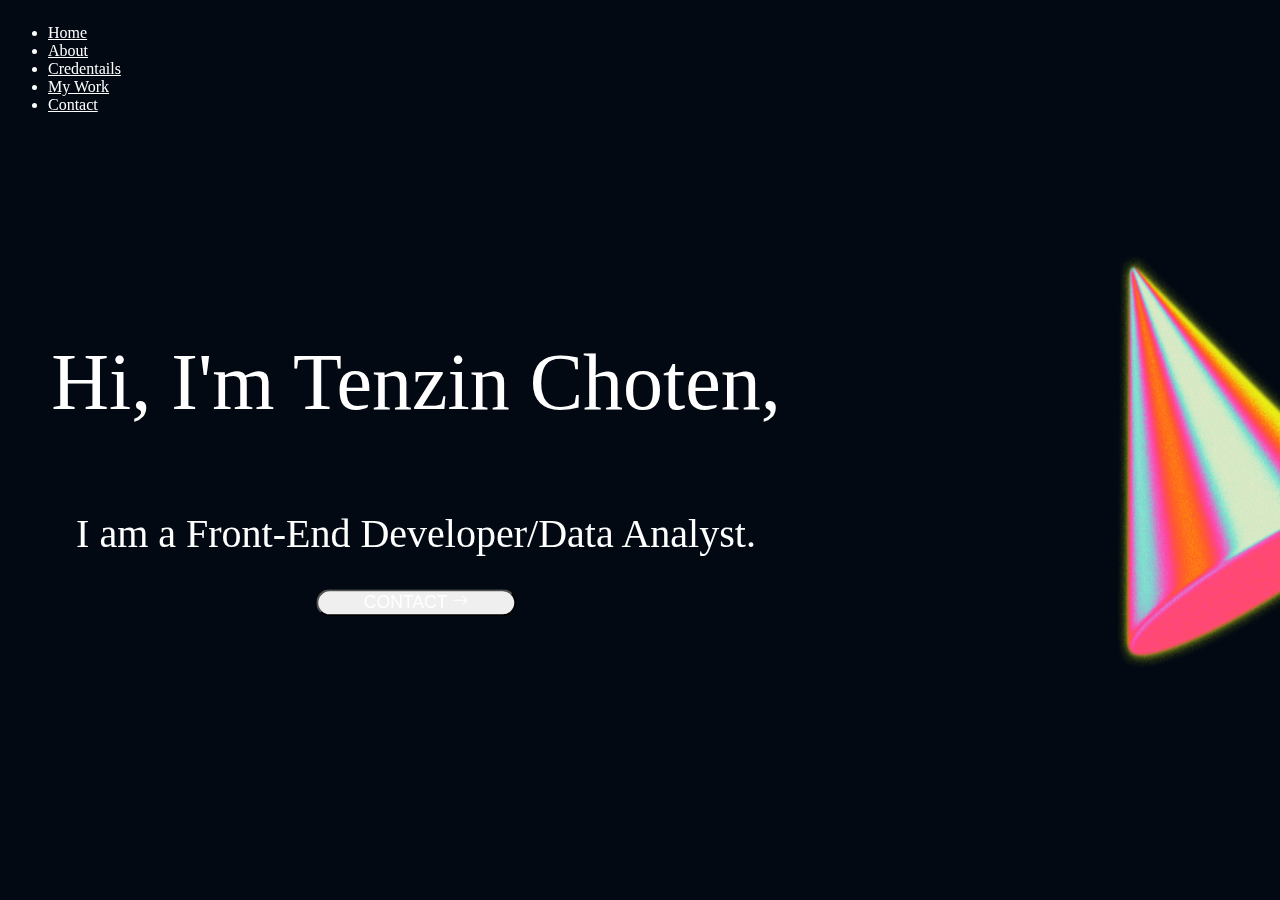
<file: index.html>
<!DOCTYPE html>
<html lang="en">
<head>
    <meta charset="UTF-8">
    <title>Home</title>
    <link href="https://cdn.jsdelivr.net/npm/bootstrap@5.3.8/dist/css/bootstrap.min.css" rel="stylesheet" integrity="sha384-sRIl4kxILFvY47J16cr9ZwB07vP4J8+LH7qKQnuqkuIAvNWLzeN8tE5YBujZqJLB" crossorigin="anonymous">
    <link rel="stylesheet" href="./style.css">
</head>
<body>
    <script src="https://cdn.jsdelivr.net/npm/bootstrap@5.3.8/dist/js/bootstrap.bundle.min.js" integrity="sha384-FKyoEForCGlyvwx9Hj09JcYn3nv7wiPVlz7YYwJrWVcXK/BmnVDxM+D2scQbITxI" crossorigin="anonymous"></script>
    
    <!-- Header -->
     <div class="container con">
  <header class="justify-content-start py-4">
    <ul class="nav nav-pills">
      <li class="nav-item px-2">
        <a href="./index.html" class="nav-link" aria-current="page">Home</a>
      </li>
      <li class="nav-item px-2">
        <a href="./About.html" class="nav-link" >About</a>
      </li>
      <li class="nav-item px-2">
        <a href="./credential.html" class="nav-link">Credentails</a>
      </li>
      <li class="nav-item px-2">
        <a href="./work.html" class="nav-link">My Work</a>
      </li>
      <li class="nav-item px-2">
        <a href="./contact.html" class="nav-link">Contact</a>
      </li>
    </ul>
  </header>
</div>

    <!-- Home -->
     <div class="container">
     <div class="home-class">
        <img src="./images/Heroes.png" alt="Code Sign">
        
        <div class="hero-text">
            <h1>Hi, I'm Tenzin Choten,</h1>
            <h5>I am a Front-End Developer/Data Analyst.</h5>
            
          <a href="./contact.html">
            <button type="button" class="btn btn-outline-light hero-button">Contact 
                <svg xmlns="http://www.w3.org/2000/svg" width="16" height="16" fill="currentColor" class="bi bi-arrow-right" viewBox="0 0 16 16">
    <path fill-rule="evenodd" d="M1 8a.5.5 0 0 1 .5-.5h11.793l-3.147-3.146a.5.5 0 0 1 .708-.708l4 4a.5.5 0 0 1 0 .708l-4 4a.5.5 0 0 1-.708-.708L13.293 8.5H1.5A.5.5 0 0 1 1 8"/>
      </svg>
      </button>
      </a>
        </div>
    </div>
    </div>
    
</body>
</html>
</file>
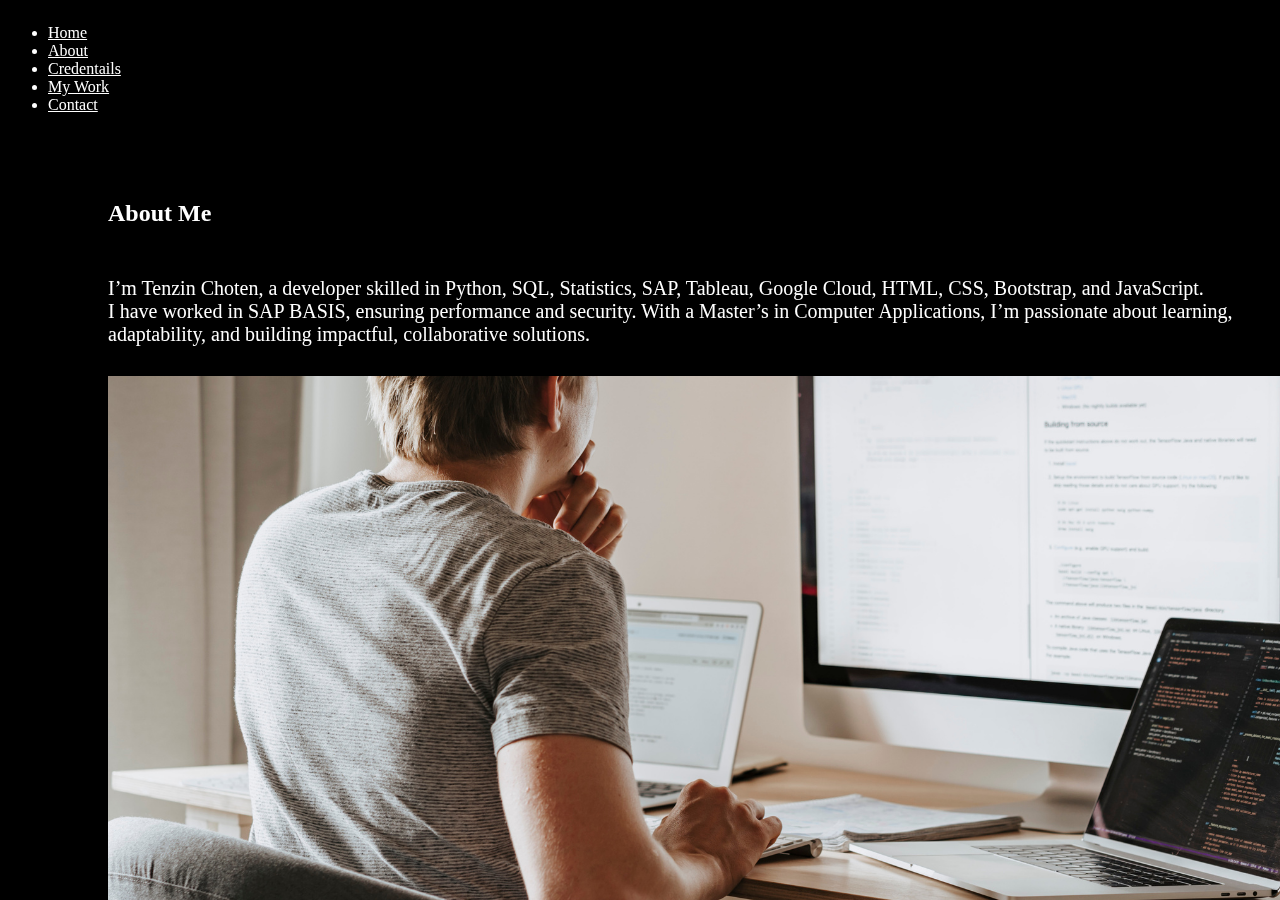
<file: About.html>
<!DOCTYPE html>
<html lang="en">
<head>
    <meta charset="UTF-8">
    <meta name="viewport" content="width=device-width, initial-scale=1.0">
    <title>About</title>
    <link href="https://cdn.jsdelivr.net/npm/bootstrap@5.3.8/dist/css/bootstrap.min.css" rel="stylesheet" integrity="sha384-sRIl4kxILFvY47J16cr9ZwB07vP4J8+LH7qKQnuqkuIAvNWLzeN8tE5YBujZqJLB" crossorigin="anonymous">
    <link rel="stylesheet" href="./style.css">
</head>
<body>
    <!-- Header -->
     <div class="container con">
  <header class="justify-content-start py-4">
    <ul class="nav nav-pills">
      <li class="nav-item px-2">
        <a href="./index.html" class="nav-link" aria-current="page">Home</a>
      </li>
      <li class="nav-item px-2">
        <a href="./About.html" class="nav-link" >About</a>
      </li>
      <li class="nav-item px-2">
        <a href="./credential.html" class="nav-link">Credentails</a>
      </li>
      <li class="nav-item px-2">
        <a href="./work.html" class="nav-link">My Work</a>
      </li>
      <li class="nav-item px-2">
        <a href="./contact.html" class="nav-link">Contact</a>
      </li>
    </ul>
  </header>
</div>

    <!-- About Me -->

        <div class="about-class">
        <h2>About Me</h2>
        <p>I’m Tenzin Choten, a developer skilled in Python, SQL, Statistics, SAP, Tableau, Google Cloud, HTML, CSS, Bootstrap, and JavaScript. <br>I have worked in SAP BASIS, ensuring performance and security. With a Master’s in Computer Applications, I’m passionate about learning, adaptability, and building impactful, collaborative solutions.</p>
        <img src="./images/about.png" alt="About Me Image" class="about-image">
    </div>

    
</body>
</html>
</file>
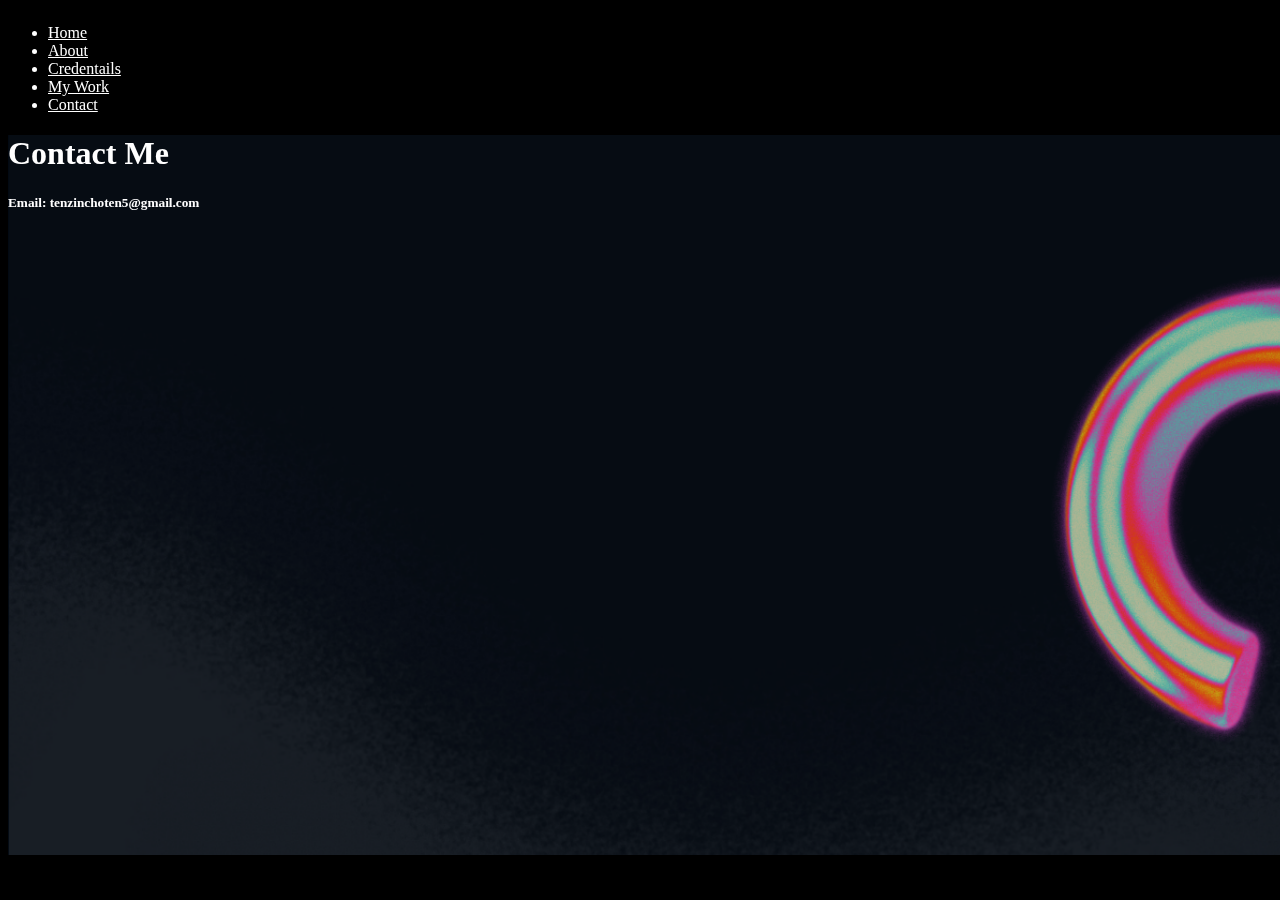
<file: contact.html>
<!DOCTYPE html>
<html lang="en">
<head>
    <meta charset="UTF-8">
    <title>Contact</title>
    <link href="https://cdn.jsdelivr.net/npm/bootstrap@5.3.8/dist/css/bootstrap.min.css" rel="stylesheet" integrity="sha384-sRIl4kxILFvY47J16cr9ZwB07vP4J8+LH7qKQnuqkuIAvNWLzeN8tE5YBujZqJLB" crossorigin="anonymous">
    <link rel="stylesheet" href="./style.css">
</head>
<body>

     <!-- Header -->
     <div class="container con">
  <header class="justify-content-start py-4">
    <ul class="nav nav-pills">
      <li class="nav-item px-2">
        <a href="./index.html" class="nav-link" aria-current="page">Home</a>
      </li>
      <li class="nav-item px-2">
        <a href="./About.html" class="nav-link" >About</a>
      </li>
      <li class="nav-item px-2">
        <a href="./credential.html" class="nav-link">Credentails</a>
      </li>
      <li class="nav-item px-2">
        <a href="./work.html" class="nav-link">My Work</a>
      </li>
      <li class="nav-item px-2">
        <a href="./contact.html" class="nav-link">Contact</a>
      </li>
    </ul>
  </header>
</div>

    <div class="container">
        <div class="hero-text-credentials">
            <img src="./images/contact-background.png" alt="Contact Image" class="contact-image ">
            <h1 class="mx-4 my-5 py-4">Contact Me </h1>
            <h5 class="mx-4">Email: tenzinchoten5@gmail.com</h5>


    
</body>
</html>
</file>
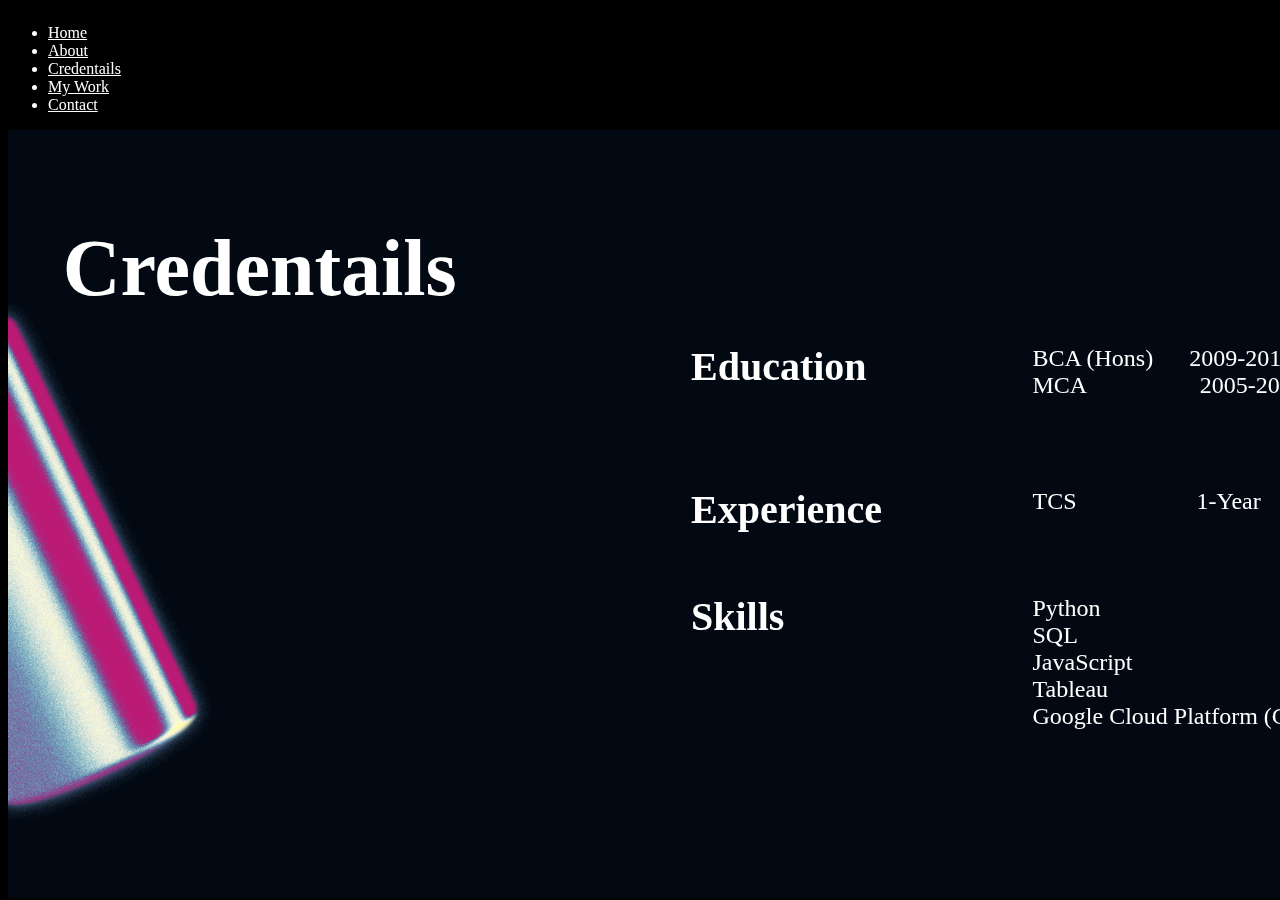
<file: credential.html>
<!DOCTYPE html>
<html lang="en">
<head>
    <meta charset="UTF-8">
    <title>Credentails</title>
    <link href="https://cdn.jsdelivr.net/npm/bootstrap@5.3.8/dist/css/bootstrap.min.css" rel="stylesheet" integrity="sha384-sRIl4kxILFvY47J16cr9ZwB07vP4J8+LH7qKQnuqkuIAvNWLzeN8tE5YBujZqJLB" crossorigin="anonymous">
    <link rel="stylesheet" href="./style.css">
</head>

<body class="credentails-body">

     <!-- Header -->
     <div class="container con">
  <header class="justify-content-start py-4">
    <ul class="nav nav-pills">
      <li class="nav-item px-2">
        <a href="./index.html" class="nav-link" aria-current="page">Home</a>
      </li>
      <li class="nav-item px-2">
        <a href="./About.html" class="nav-link" >About</a>
      </li>
      <li class="nav-item px-2">
        <a href="./credential.html" class="nav-link">Credentails</a>
      </li>
      <li class="nav-item px-2">
        <a href="./work.html" class="nav-link">My Work</a>
      </li>
      <li class="nav-item px-2">
        <a href="./contact.html" class="nav-link">Contact</a>
      </li>
    </ul>
  </header>
</div>
   
    <div class="credential-img">
        <img src="./images/credentail-background.png" alt="Credentials Image">
        <div class="hero-text-credential">
        <h1>Credentails</h1>
        <h5>Education</h5>
        <p>BCA (Hons) &nbsp; &nbsp; &nbsp;2009-2012 <br>
            MCA &nbsp; &nbsp; &nbsp; &nbsp; &nbsp; &nbsp; &nbsp; &nbsp; &nbsp; 2005-2008</p>

        <div class="experience">
        <h5>Experience</h5>
        <p> TCS  &nbsp; &nbsp; &nbsp; &nbsp; &nbsp; &nbsp; &nbsp; &nbsp; &nbsp; &nbsp;1-Year <br> </p>
        </div>

        <div class="skills">
        <h5>Skills</h5>
        <p> Python <br> SQL <br> JavaScript <br> Tableau <br> Google Cloud Platform (GCP) </p>
        </div>

        </div>

    </div>
    
</body>
</html>
</file>
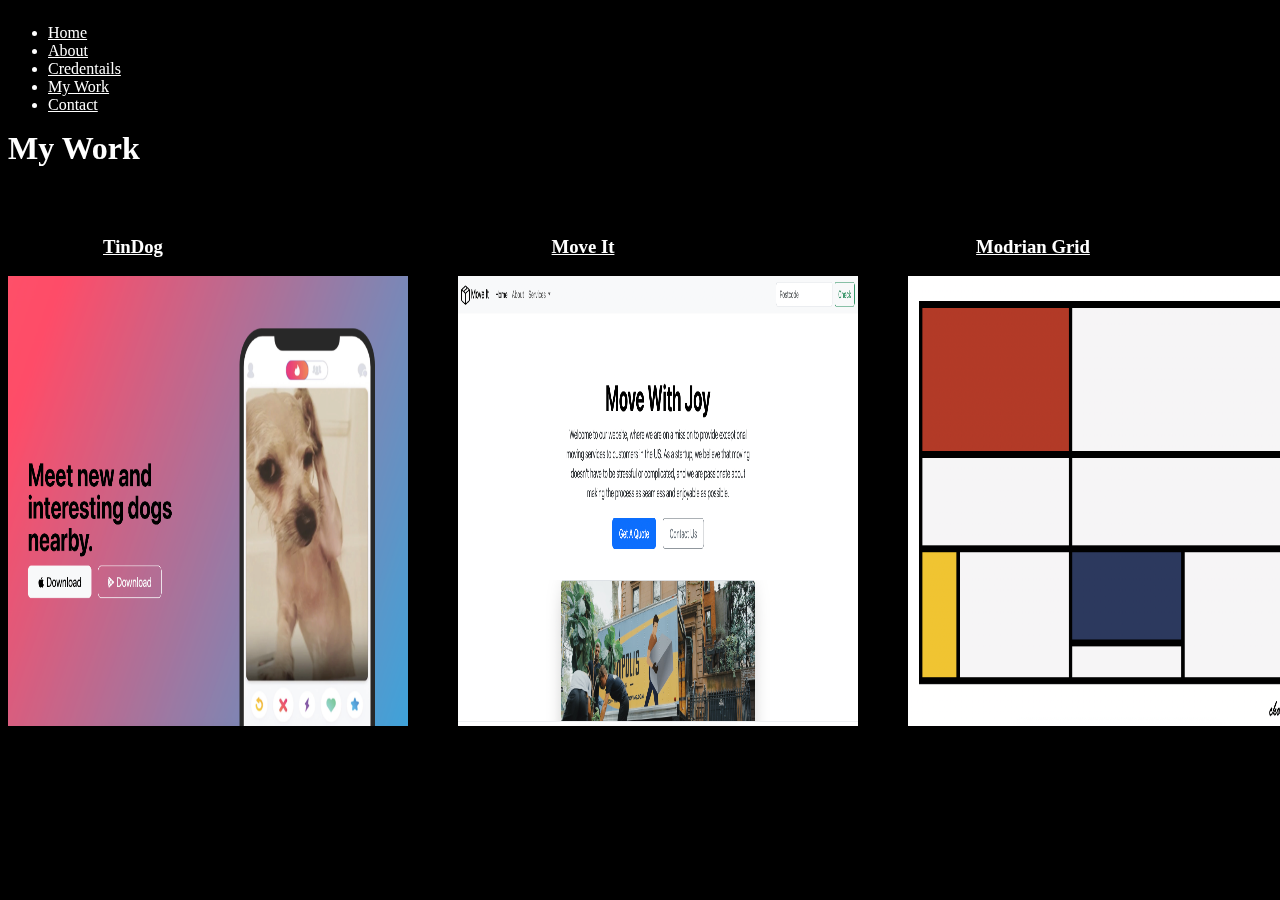
<file: work.html>
<!DOCTYPE html>
<html lang="en">
<head>
    <meta charset="UTF-8">
    <link href="https://cdn.jsdelivr.net/npm/bootstrap@5.3.8/dist/css/bootstrap.min.css" rel="stylesheet" integrity="sha384-sRIl4kxILFvY47J16cr9ZwB07vP4J8+LH7qKQnuqkuIAvNWLzeN8tE5YBujZqJLB" crossorigin="anonymous">
    <title>Document</title>
    <link rel="stylesheet" href="./style.css">
</head>
<body>
     
  <!-- Header -->
     <div class="container con">
  <header class="justify-content-start py-4">
    <ul class="nav nav-pills">
      <li class="nav-item px-2">
        <a href="./index.html" class="nav-link" aria-current="page">Home</a>
      </li>
      <li class="nav-item px-2">
        <a href="./About.html" class="nav-link" >About</a>
      </li>
      <li class="nav-item px-2">
        <a href="./credential.html" class="nav-link">Credentails</a>
      </li>
      <li class="nav-item px-2">
        <a href="./work.html" class="nav-link">My Work</a>
      </li>
      <li class="nav-item px-2">
        <a href="./contact.html" class="nav-link">Contact</a>
      </li>
    </ul>
  </header>
</div>

<div class="container my-5 mx-4">
    <div class="work">
    <h1>My Work</h1>
    <div class="work-class">
        
        <div class="tindog">
        <h3 class="pl-5"><a href="https://tenzinchoten.github.io/TinDog/" style="color:white">TinDog</a></h3>
        <img src="./images/tindog.png" alt="tindog Image">
        </div>

        <div class="move-it">
        <h3><a href="https://tenzinchoten.github.io/Move-it/" style="color:white">Move It </a> </h3>
        <img src="./images/move-it.png" alt="tindog Image">
        </div>

        <div class="modrian-grid">
        <h3><a href="https://tenzinchoten.github.io/Mondrain-GRID/" style="color: white">Modrian Grid </a> </h3>
        <img src="./images/modrian-grid.png" alt="tindog Image">
        </div>

    </div>
    </div>
</div>

    
</body>
</html>
</file>
<file: style.css>
body {
    background-color: black;
    color: white;
    position: fixed;
}

.nav-link {
    color: white !important;
}

.home-class {
    position: fixed;
    top: 0;
    left: 0;
    width: 100vw;
    height: 100vh;
    z-index: -1;
}

.home-class > img {
    width: 100%;
    height: 100%;
}

/* Hero Text Overlay */
.hero-text {
    position: absolute;
    top: 50%;
    left: 32.5%;
    transform: translate(-50%, -50%);
    text-align: center;
    color: white;
}

.hero-text {
    position: absolute;
    top: 50%;
    left: 32.5%;
    transform: translate(-50%, -50%);
    text-align: center;
    color: white;
    display: flex;
    flex-direction: column;
    align-items: center;
}

.hero-text h1 {
    font-size: 5rem;
    font-weight: 400;
    margin-bottom: 1rem;
}

.hero-text h5 {
    font-size: 2.5rem;
    font-weight: 200;
    margin-bottom: 2rem;
}

.hero-button {
    color: white;
    font-size: 1.1rem;
    border-radius: 90px !important;
    text-transform: uppercase;
    min-width: 200px;     
}

.nav-link {
    color: white !important;
}

.home-class {
    position: fixed;
    top: 0;
    left: 0;
    width: 100vw;
    height: 100vh;
    z-index: -1;
}

.home-class > img {
    width: 100%;
    height: 100%;
}

.hero-text {
    position: absolute;
    top: 50%;
    left: 32.5%;
    transform: translate(-50%, -50%);
    text-align: center;
    color: white;
}

.hero-text {
    position: absolute;
    top: 50%;
    left: 32.5%;
    transform: translate(-50%, -50%);
    text-align: center;
    color: white;
    display: flex;
    flex-direction: column;
    align-items: center;
}

.hero-text h1 {
    font-size: 5rem;
    font-weight: 400;
    margin-bottom: 1rem;
}

.hero-text h5 {
    font-size: 2.5rem;
    font-weight: 200;
    margin-bottom: 2rem;
}

.hero-button {
    color: white;
    font-size: 1.1rem;
    border-radius: 90px !important;
    text-transform: uppercase;
    min-width: 200px;     
}

.about-class {
    max-width: 1200px;
    margin-left: 100px;
    margin-right: 100px;
    overflow: hidden;
    position: fixed;
}
.about-class h2{
    margin-top: 70px !important;
    margin-bottom: 30px !important;
}

.about-class p {
    font-size: 20px;
    margin-top: 50px !important;
    margin-bottom: 30px !important;
   
}

.credentials-class > img {
  width: 100vw;
  height: 100vh;
  object-fit: cover; /* Similar to background-size: cover */
  object-position: center;
  position: fixed;
  top: 0;
  left: 0;
  z-index: -1;
}


.hero-text-credential > h1{
    position: absolute;
    top: 18%;
    left: 4%;
    color: white;
    font-size: 5rem;
}

.hero-text-credential > h5{
    position: absolute;
    top: 30%;
    left: 50%;
    color: white;
    font-size: 2.5rem;
    display: inline-block;
}

.hero-text-credential p {
    position: absolute;
    top: 35%;
    left: 75%;
    color: white;
    font-size: 1.5rem;
    display: inline-block;
}
.skills > h5{
    position: absolute;
    top: 58%;
    left: 50%;
    color: white;
    font-size: 2.5rem;
    display: inline-block;
}

.skills > p {
    position: absolute;
    top: 63%;
    left: 75%;
    color: white;
    font-size: 1.5rem;
    display: inline-block;
}

.experience > h5{
    position: absolute;
    top: 46%;
    left: 50%;
    color: white;
    font-size: 2.5rem;
    display: inline-block;
}

.experience > p{
    position: absolute;
    top: 51%;
    left: 75%;
    color: white;
    font-size: 1.5rem;
    display: inline-block;
}


.work-class {
    display: flex;
    justify-content: space-around; /* or space-between */
    align-items: flex-start;
    gap: 200px; /* Space between items */
    flex-wrap: wrap; /* Wraps on smaller screens */
}

.tindog, .move-it, .modrian-grid {
    text-align: center;
    flex: 1; /* Equal width */
    max-width: 250px; /* Prevents them from getting too wide */
}

.work-class img {
    width: 400px;
    height: 450px;
    display: block; /* Remove inline */
}

.work > h1 {
    margin-top: 0px !important;
    padding-top: 0px !important;
    margin-bottom: 50px;
}

.contact-image {
    z-index: -1;
    position: fixed;
    width: 100vw;
}
</file>
